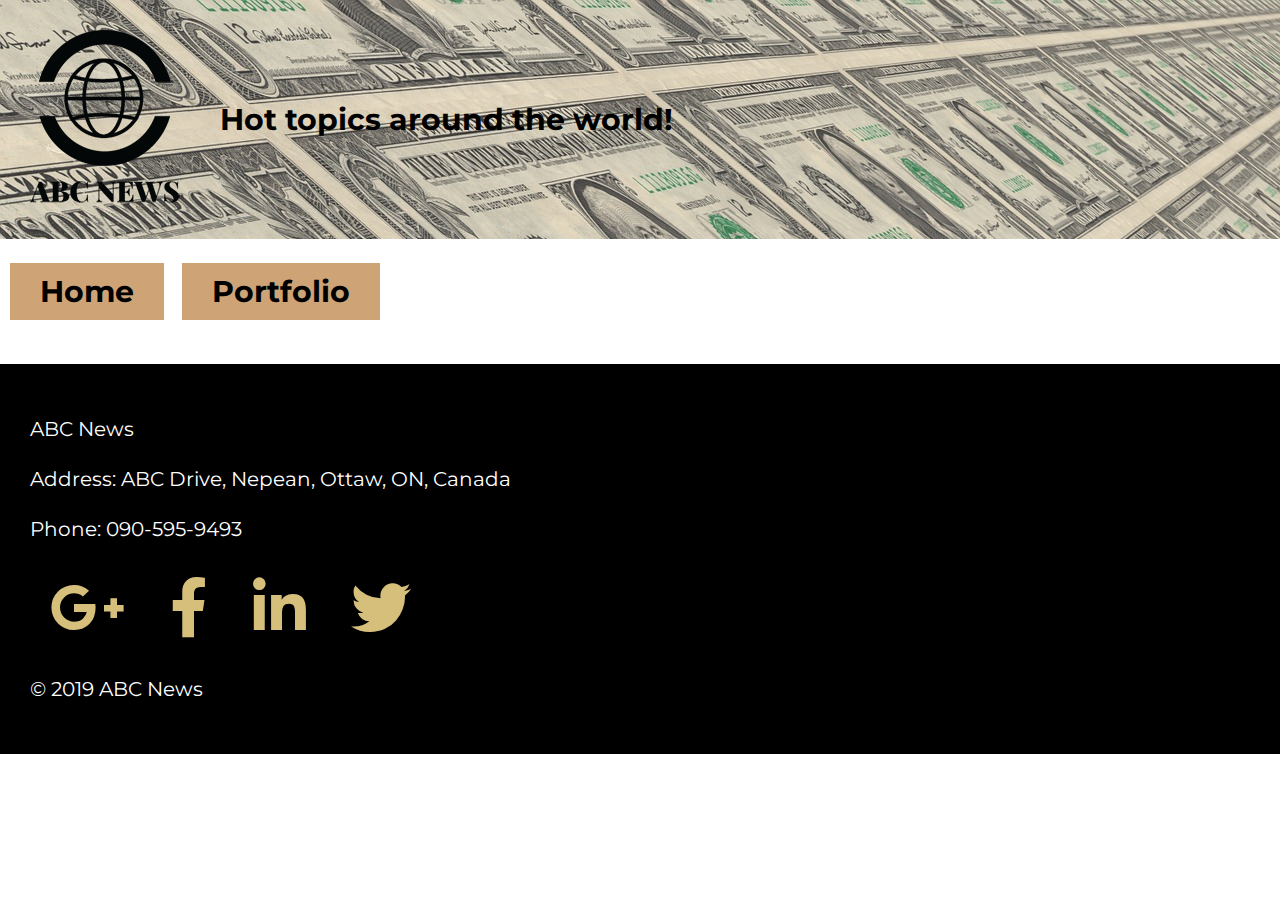
<file: index.html>
<!DOCTYPE html>
<html lang="en">
<head>
    <meta charset="UTF-8">
    <title>Final Assignment</title>
    <meta name="viewport" content="width=device-width, initial-scale=1">
    <link href="https://fonts.googleapis.com/css?family=Libre+Caslon+Text|Montserrat&display=swap" rel="stylesheet">
    <link rel="stylesheet" href="https://use.fontawesome.com/releases/v5.7.2/css/all.css">
    <link rel="stylesheet" href="./css/style.css">
</head>

<body>
    <div class="heading">
        <img src="./img/logo-black.png" alt="logo">
        <p class="tag-line">Hot topics around the world!</p>
    </div>

    <nav>
        <ul>
            <li><a href="./contents/html-partials/page-1.html">Home</a></li>
            <li><a href="./contents/html-partials/page-2.html">Portfolio</a></li>
        </ul>
    </nav>
    <div class="container"></div>
    <div class="error"></div>
    <script src="./js/index.js"></script>
    <footer>
        <p>ABC News</p>
        <p>Address: ABC Drive, Nepean, Ottaw, ON, Canada</p>
        <p>Phone: 090-595-9493</p>
        <ul>
            <li><a href="google.ca"><i class="fab fa-google-plus-g"></i></a></li>
            <li><a href="facebook.com"><i class="fab fa-facebook-f"></i></a></li>
            <li><a href="linkedin.com"><i class="fab fa-linkedin-in"></i></a></li>
            <li><a href="twitter.com"><i class="fab fa-twitter"></i></a></li>
        </ul>
        <p>&copy; 2019 ABC News</p>
    </footer>
</body></html>
</file>
<file: css/style.css>
/*For mobile*/

/*Home Page*/
body {
    margin: 0;
    font-size: 0.75rem;
    line-height: 1.5;
    font-family: 'Montserrat', sans-serif;
}
.heading {
    text-align: center;
    padding: 30px;
    background-image: url(../img/banner.jpg);
    background-size: cover;
}
h1{
    font-size: 3.5em;
    font-family: 'Libre Caslon Text', serif;
}
h2 {
    text-align: center;
    font-family: 'Libre Caslon Text', serif;
    font-size: 2em;
    margin-top: 30px;
    padding-bottom: 30px;
    border-bottom: 4px solid #d5bf7b;
    width: 100%;
}
p.tag-line {
    font-size: 1.5em;
    margin: 0;
    font-weight: bold;
}
.page {
    padding: 10px;
}
.page-2 {
    padding: 10px;
}
.page p {
    margin-top: 0;
}
figure {
    margin: 0;
    text-align: center;
}
figure img {
    max-width: 100%;
    width: 100%;
}
figcaption {
    text-align: center;
    padding: 15px;
}
nav ul {
    text-align: center;
    font-size: 1.5em;
    font-weight: bold;
    padding: 0;
}
nav li {
    list-style: none;
    background-color: #cea477;
    margin-bottom: 20px;
    padding: 10px;
}
nav a {
    text-decoration: none;
    color: black;
}
nav a:hover {
    color: white;
}

/*Porfolio Page*/


/*Footer*/
footer {
    background-color: black;
    color: white;
    padding: 30px;
    margin-top: 50px;
    text-align: center;
}

footer ul {
    padding: 0;
}
footer ul li{
    display: inline;
}
footer li {
    list-style: none;
    font-size: 3em;
    padding: 20px;
}
footer a {
    color: #d5bf7b;
}
footer a:hover {
    color: white;
}

/*Tablet view*/
@media screen and (max-width: 79rem) and (min-width: 35rem){
    body {
        font-size: 1rem;
    }
    nav ul li {
        display: inline;
    }
    nav li {
        padding-left: 70px;
        padding-right: 70px;
        margin-left: 10px;
    }
    .page figure {
        float: left;
        width: 38%;
    }
    figure img {
    max-width: 100%;
    }
    .page p{
        width: 60%;
        float: right;
    }
    .page hr {
        clear: both;
    }
    .page br {
        clear: both;
    }
    .page-2 .image {
        display: flex;
        flex-wrap: wrap;
    }
    .image figure {
        width: 50%;
        padding: 10px;
        box-sizing: border-box;
    }
    h2 {
        clear: both;
    }
    footer {
        clear:both;
    }
}

/*Destop View*/
@media screen and (min-width: 80rem){
    body {
        font-size: 1.25rem;
    }
    .heading {
        text-align: left;
        display:flex
    }
    .tag-line {
        align-self: center;
        padding-left: 40px;
    }
    nav ul {
        text-align: left;
    }
    h2 {
        text-align: left;
    }
    nav ul li {
        display: inline;
    }
    nav li {
        padding-left: 30px;
        padding-right: 30px;
        margin-left: 10px;
    }
    .page {
    padding: 15px;
    }
    .page-2 {
        padding: 15px;
    }
    .page figure {
        float: left;
        width: 38%;
    }
    figure img {
    max-width: 100%;
    }
    .page p{
        width: 60%;
        float: right;
    }
    .page hr {
        clear: both;
    }
    .page br {
        clear: both;
    }
    .page-2 .image {
        display: flex;
        flex-wrap: wrap;
        text-align: center;
    }
    .image figure {
        width: 33.33%;
        padding: 10px;
        box-sizing: border-box;
    }
    h2 {
        clear: both;
    }
    footer {
        clear:both;
        text-align: left;
    }
}
</file>
